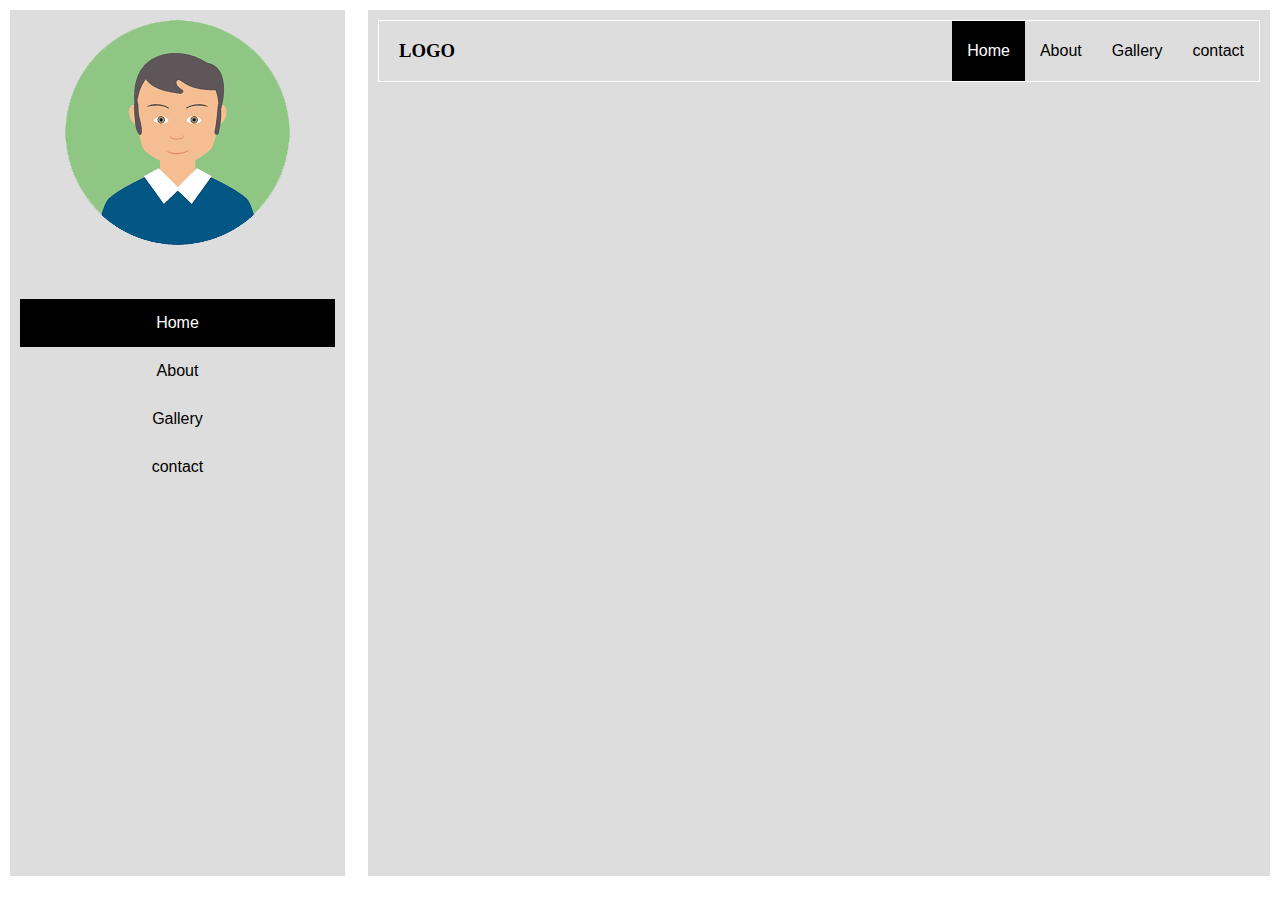
<file: Project1 vertical and horizontal navbar/index.html>
<!DOCTYPE html>
<html>
    <head>
        <title>project1</title>
        <link href="style.css" rel="stylesheet">
    </head>
    <body>
        <div class="wrapper">
            <div class="verticalNavbar">
                <img src="profile.png" />
                <ul>
                    <li class="active"><a href="#">Home</a></li>
                    <li><a href="#">About</a></li>
                    <li><a href="#">Gallery</a></li>
                    <li><a href="#">contact</a></li>
                </ul>
            </div>
            <div class="horizontalNavbar">
                <div>
                    <h3>LOGO</h3>
               
                <ul>
                    <li  class="active"><a href="#">Home</a></li>
                    <li><a href="#">About</a></li>
                    <li><a href="#">Gallery</a></li>
                    <li><a href="#">contact</a></li>
                </ul>
                </div>
            </div>
        </div>
    </body>
</html>
</file>
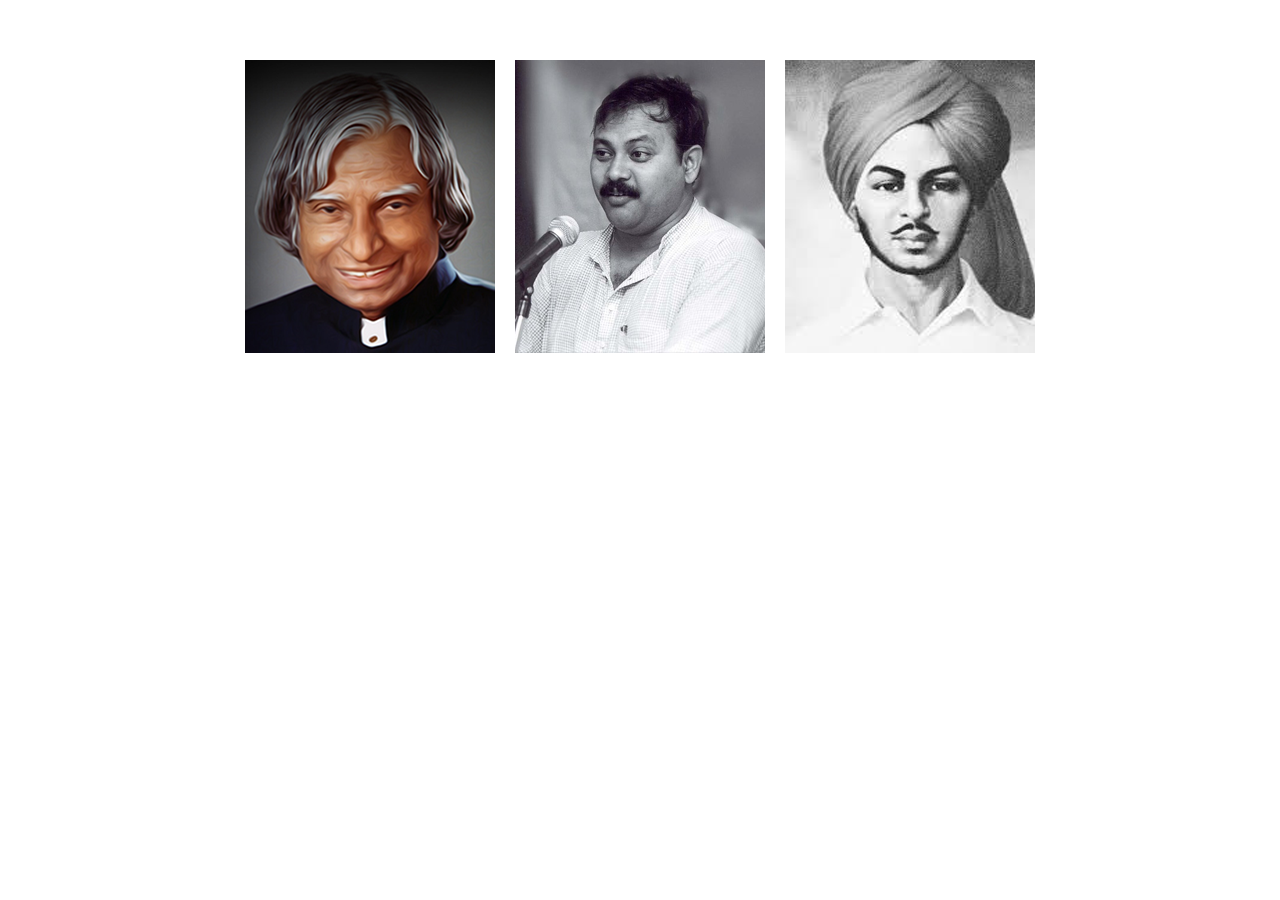
<file: Project3 image gallery/index.html>
<!DOCTYPE html>
<html>
    <head>
        <title>project 3</title>
        <style>
            *{margin:0px; padding:0px;}
            body{margin:20px;}
            .wrapper{margin:50px auto; width:max-content;}
            .container{float:left; margin:10px; position: relative; overflow: hidden;
                transition: all 0.5s;
            }
            .clear{clear: both;}
            p{font-family: sans-serif; color:#fff; background-color: red;
                text-align: center;
                padding:15px 0px; 
                position: absolute;
                width: 100%;
                bottom: -50px;
                transition: all 0.5s;
            }
            .container:hover p{bottom:0; transition: all 0.5s;}
            .container:hover{box-shadow: 0px 0px 11px 6px #bbb8b8;
                transition: all 0.5s;
            }
        </style>
    <head>
    <body>
        <div class="wrapper">
            <div class="container">
                <img src="apj.png">
                <p>APJ Kalam</p>
            </div>
            <div class="container">
                <img src="rajivdixit.png">
                <p>Rajiv Dixit</p>
            </div>
            <div class="container">
                <img src="bhagatsingh.png">
                <p>Bhagat Singh</p>
            </div>
            <div class="clear"></div>
        </div>
    </body> 
<html>
</file>
<file: Project1 vertical and horizontal navbar/style.css>
*{margin:0;padding:0;}
.wrapper{margin:10px;}
.verticalNavbar{ background-color: #ddd; width:25%; float:left;padding:10px;
    text-align: center; height: 94vh;
}
img{margin-bottom:50px;}
.horizontalNavbar{background-color: #ddd; width:70%; float:right;padding:10px;
    height: 94vh;
}

li{list-style: none;}
a{font-family: sans-serif; text-decoration: none; color:#000;}

.verticalNavbar li{padding:15px 0px; }
.active{background-color: #000; color:#fff;}
.active a{ color:#fff}
.horizontalNavbar h3{float:left;}
.horizontalNavbar ul{float:right;}
.horizontalNavbar li{float:left; padding:0px 15px;}

.horizontalNavbar > div{border:1px solid #fff; height:60px;}
.horizontalNavbar h3{line-height: 60px; padding-left:20px}
.horizontalNavbar li a{line-height: 60px;}
li:hover{background-color: #000;}
li:hover a{color: #fff;}
</file>
